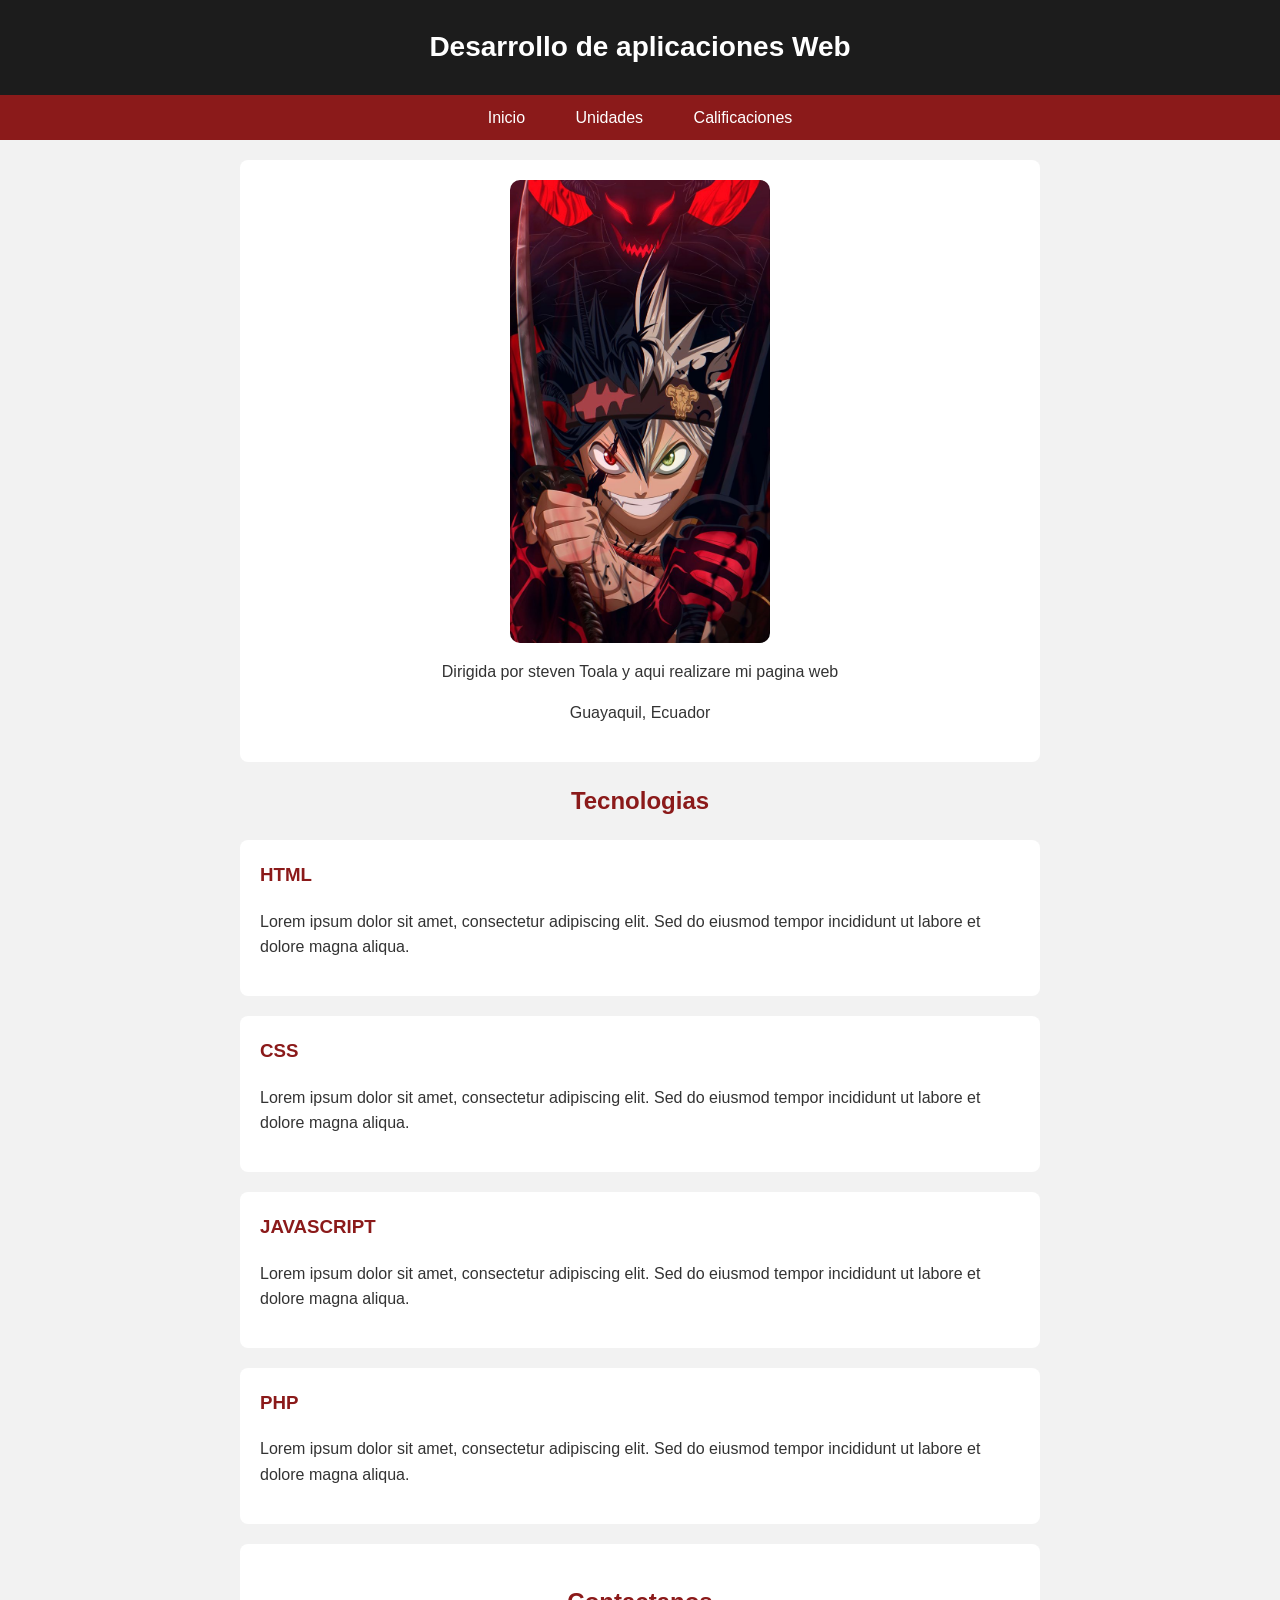
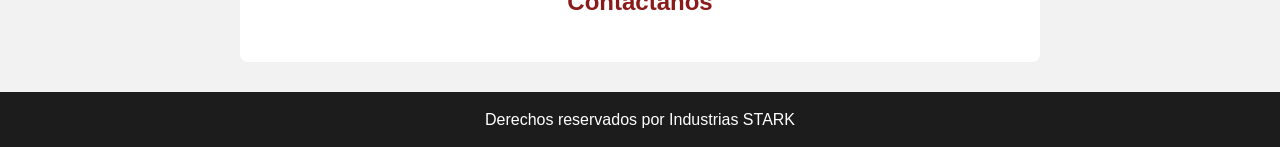
<file: index.html>
<!DOCTYPE html>
<html lang="en"><!-- el idioma -->
<head>
    <meta charset="UTF-8"> <!-- El encoding, ñ, tildes-->
    <meta name="viewport" content="width=device-width, initial-scale=1.0"> <!-- Para que se vea bien en celular -->
    <title>Steven</title> <!-- Titulo de la pagina -->
    <link rel="stylesheet" href="CSS/style.css"> <!-- Aqui se conecta el CSS -->
</head>
<body>
    <header>
        <h1> Desarrollo de aplicaciones Web </h1>
    </header>
    <nav>
        <a href="index.html">Inicio</a>
        <a href="unidades.html">Unidades</a>
        <a href="Califi.html">Calificaciones</a>
        
    </nav>
    <section class="presentacion">
        <img src="Images/blackclover.jpg" alt="Black Clover" class="imagen">
        <p>
        Dirigida por steven Toala y aqui realizare mi pagina web 
        </p>
         <p>
        Guayaquil, Ecuador
        </p>
    </section>
    <main>
         <h2>Tecnologias</h2>
         <section>
             <h3>HTML</h3>
            <p>Lorem ipsum dolor sit amet, consectetur adipiscing 
            elit. Sed do eiusmod tempor incididunt ut labore 
            et dolore magna aliqua.</p>
         </section>
       
          <section>
             <h3>CSS</h3>
            <p>Lorem ipsum dolor sit amet, consectetur adipiscing 
            elit. Sed do eiusmod tempor incididunt ut labore 
            et dolore magna aliqua.</p>
         </section>

          <section>
             <h3>JAVASCRIPT</h3>
            <p>Lorem ipsum dolor sit amet, consectetur adipiscing 
            elit. Sed do eiusmod tempor incididunt ut labore 
            et dolore magna aliqua.</p>
         </section>

          <section>
             <h3>PHP</h3>
            <p>Lorem ipsum dolor sit amet, consectetur adipiscing 
            elit. Sed do eiusmod tempor incididunt ut labore 
            et dolore magna aliqua.</p>
         </section>

      
    </main>
   <section class="contacto">
      <h2>Contactanos</h2>
   </section>
   
   <footer>
        <p>
            Derechos reservados por Industrias STARK
        </p>
   </footer>
    


</body>
</html>
</file>
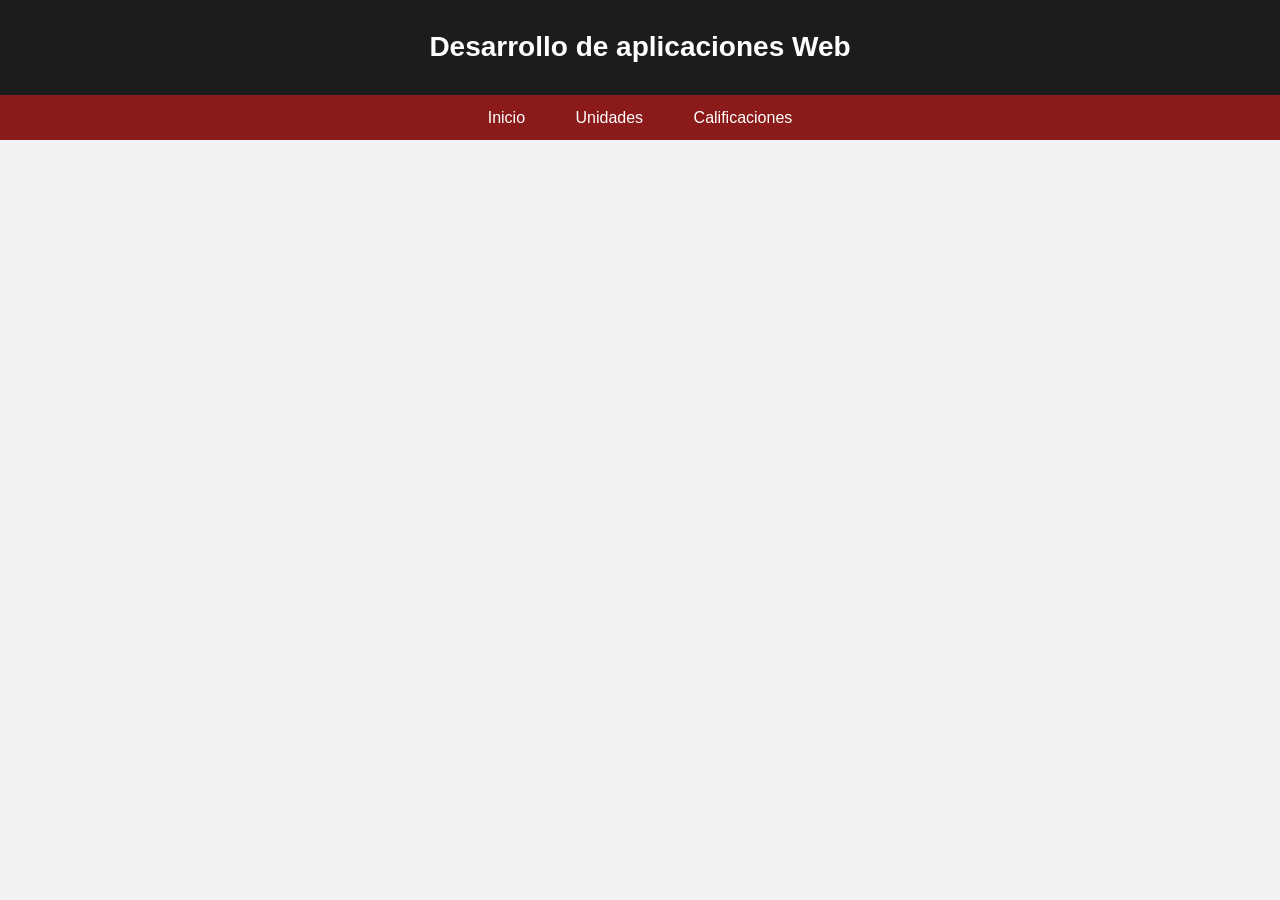
<file: Califi.html>
<!DOCTYPE html>
<html lang="en">
<head>
    <meta charset="UTF-8">
    <meta name="viewport" content="width=device-width, initial-scale=1.0">
    <title>CALIFICACIONES</title>
    <link rel="stylesheet" href="CSS/style.css">
</head>
<body>
     <header>
        <h1> Desarrollo de aplicaciones Web </h1>
    </header>
    <nav>
        <a href="index.html">Inicio</a>
        <a href="unidades.html">Unidades</a>
        <a href="Califi.html">Calificaciones</a>
        
    </nav>
</body>
</html>
</file>
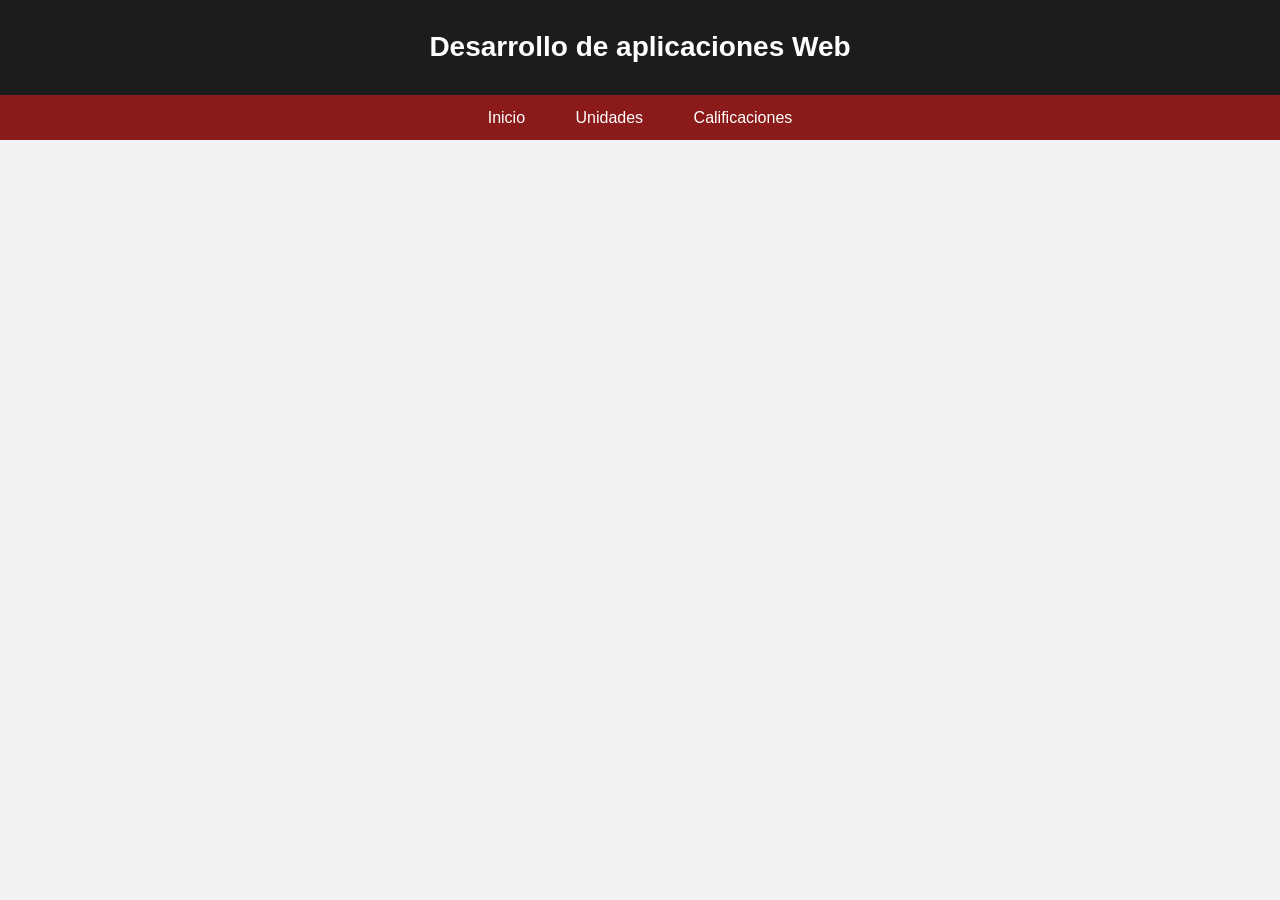
<file: unidades.html>
<!DOCTYPE html>
<html lang="en">
<head>
    <meta charset="UTF-8">
    <meta name="viewport" content="width=device-width, initial-scale=1.0">
    <title>Unidades</title>
    <link rel="stylesheet" href="CSS/style.css">
</head>
<body>
     <header>
        <h1> Desarrollo de aplicaciones Web </h1>
    </header>
    <nav>
        <a href="index.html">Inicio</a>
        <a href="unidades.html">Unidades</a>
        <a href="Califi.html">Calificaciones</a>
        
    </nav>
</body>
</html>
</file>
<file: CSS/style.css>
/*  Estilos generales  */
body {
    font-family: Arial, sans-serif;
    margin: 0;
    background-color: #f2f2f2;
    color: #333;
    line-height: 1.6;
}

/*  Encabezado  */
header {
    background-color: #1c1c1c;
    color: white;
    text-align: center;
    padding: 25px 10px;
}

header h1 {
    margin: 0;
    font-size: 28px;
}

/*  Menu de navegacion  */
nav {
    background-color: #8b1a1a;
    text-align: center;
    padding: 10px;
}

nav a {
    color: white;
    text-decoration: none;
    padding: 8px 18px;
    margin: 0 5px;
    border-radius: 5px;
}

/* Cuando pongo el mouse encima de mi menu cambia color */
nav a:hover {
    background-color: #501ed0;
}

/* Secciones cajas blancas */
section {
    background-color: white;
    width: 90%;
    max-width: 800px;
    margin: 20px auto;
    padding: 20px;
    border-radius: 8px;
    box-sizing: border-box;
}

/* Primera seccion todo centrado */
.presentacion {
    text-align: center;
}

/* ===== Imagen ===== */
.imagen {
    display: block;
    margin: 0 auto 15px auto;
    width: 260px;
    max-width: 100%;
    border-radius: 10px;
}

/*  Contenido principal  */
main {
    width: 90%;
    max-width: 800px;
    margin: 0 auto;
}

/* Las secciones dentro de main ocupan todo el ancho de main */
main section {
    width: 100%;
}

h2 {
    text-align: center;
    color: #8b1a1a;
}

h3 {
    margin-top: 0;
    color: #8b1a1a;
}

/*  Contacto  */
.contacto {
    text-align: center;
}

/*  Pie de pagina de los derechos */
footer {
    background-color: #1c1c1c;
    color: white;
    text-align: center;
    padding: 15px;
    margin-top: 30px;
}

footer p {
    margin: 0;
}
</file>
